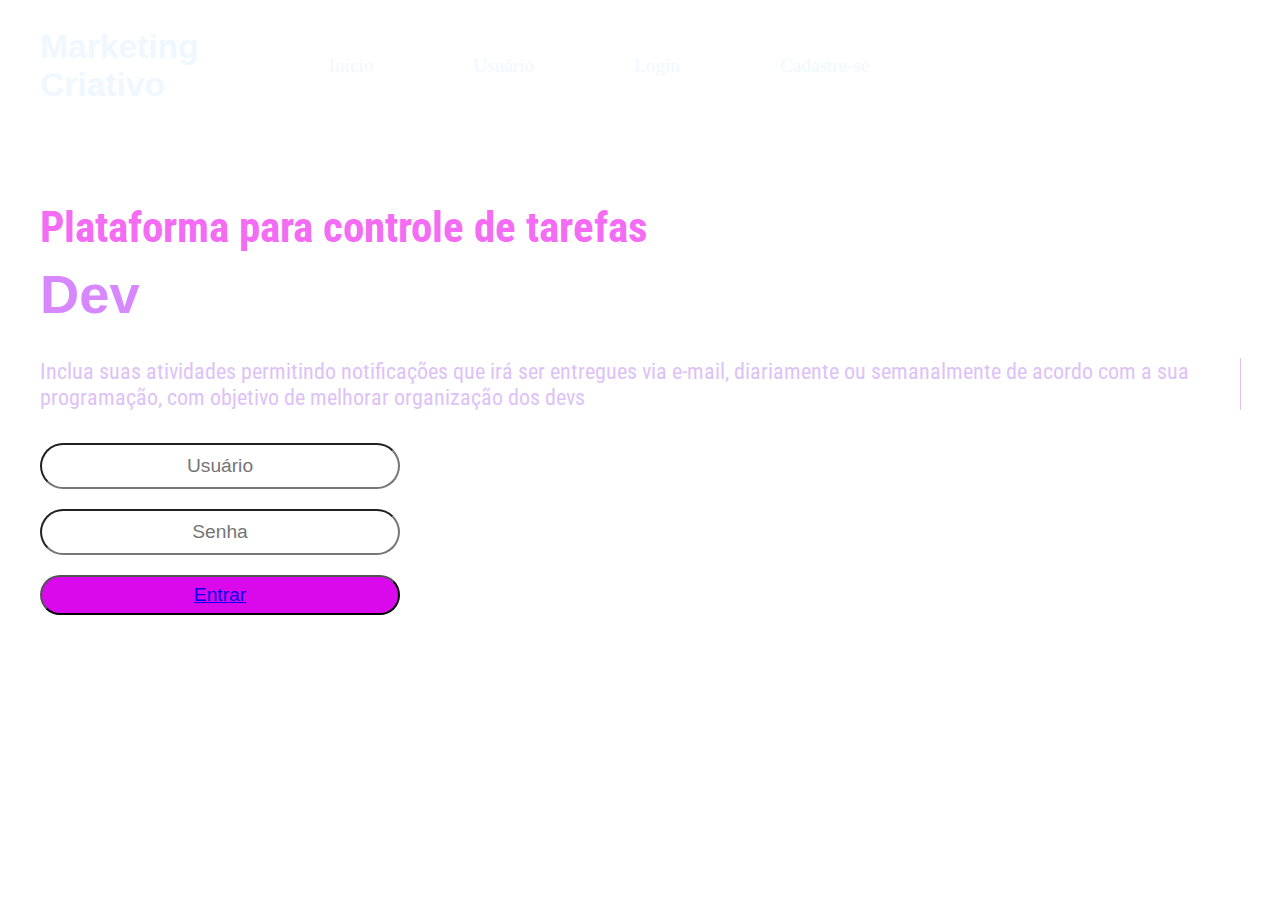
<file: index.html>
<!DOCTYPE html>
<html>
  <head>
    <meta charset="UTF-8" />
    <meta http-equiv="X-UA-Compatible" content="IE=edge" />
    <meta name="viewport" content="width=device-width, initial-scale=1.0" />
    <title>Controle de Tarefas Dev</title>
    <link rel="stylesheet" href="./CSS/teladelogin.css" />
    <link rel="preconnect" href="https://fonts.googleapis.com" />
    <link rel="preconnect" href="https://fonts.gstatic.com" crossorigin />
    <link
      href="https://fonts.googleapis.com/css2?family=Oswald:wght@300;400;700&family=Roboto+Condensed:ital@1&display=swap"
      rel="stylesheet"
    />
    <link rel="preconnect" href="https://fonts.googleapis.com" />
    <link rel="preconnect" href="https://fonts.gstatic.com" crossorigin />
    <link
      href="https://fonts.googleapis.com/css2?family=Oswald:wght@300;400;700&family=Roboto+Condensed:ital@1&display=swap"
      rel="stylesheet"
    />
  </head>
  <body class="page">
    <div class="grid">
      <header class="header-menu">
        <section class="init">
          <div class="conteudo-titulo">
            <h2>
              Marketing <br />
              Criativo
            </h2>
          </div>
          <nav class="menu-header">
            <ul class="menu-options">
              <a href=""><li>Inicio</li></a>
              <a href=""><li>Usuário</li></a>
              <a href=""><li>Login</li></a>
              <a href="./organização.html"><li>Cadastre-se</li></a>
            </ul>
          </nav>
        </section>
      </header>
      <main class="conteudo-principal">
        <div class="grid2">
          <h2 class="informativo">Plataforma para controle de tarefas</h2>
          <h2 class="informativo2">Dev</h2>
          <p class="detalhamento">
            Inclua suas atividades permitindo notificações que
            irá ser entregues via e-mail, diariamente 
            ou semanalmente de acordo com a sua <br> programação, com objetivo de
            melhorar organização dos devs
          </p>
          <form class="formulario">
            <input class="form-name" type="text" placeholder="Usuário" />
            <input class="form-password" type="password" placeholder="Senha" />
            <button class="form-entrar"><a href="./organização.html">Entrar</a></button>
          </form>
        </div>
      </main>
    </div>
  </body>
</html>
</file>
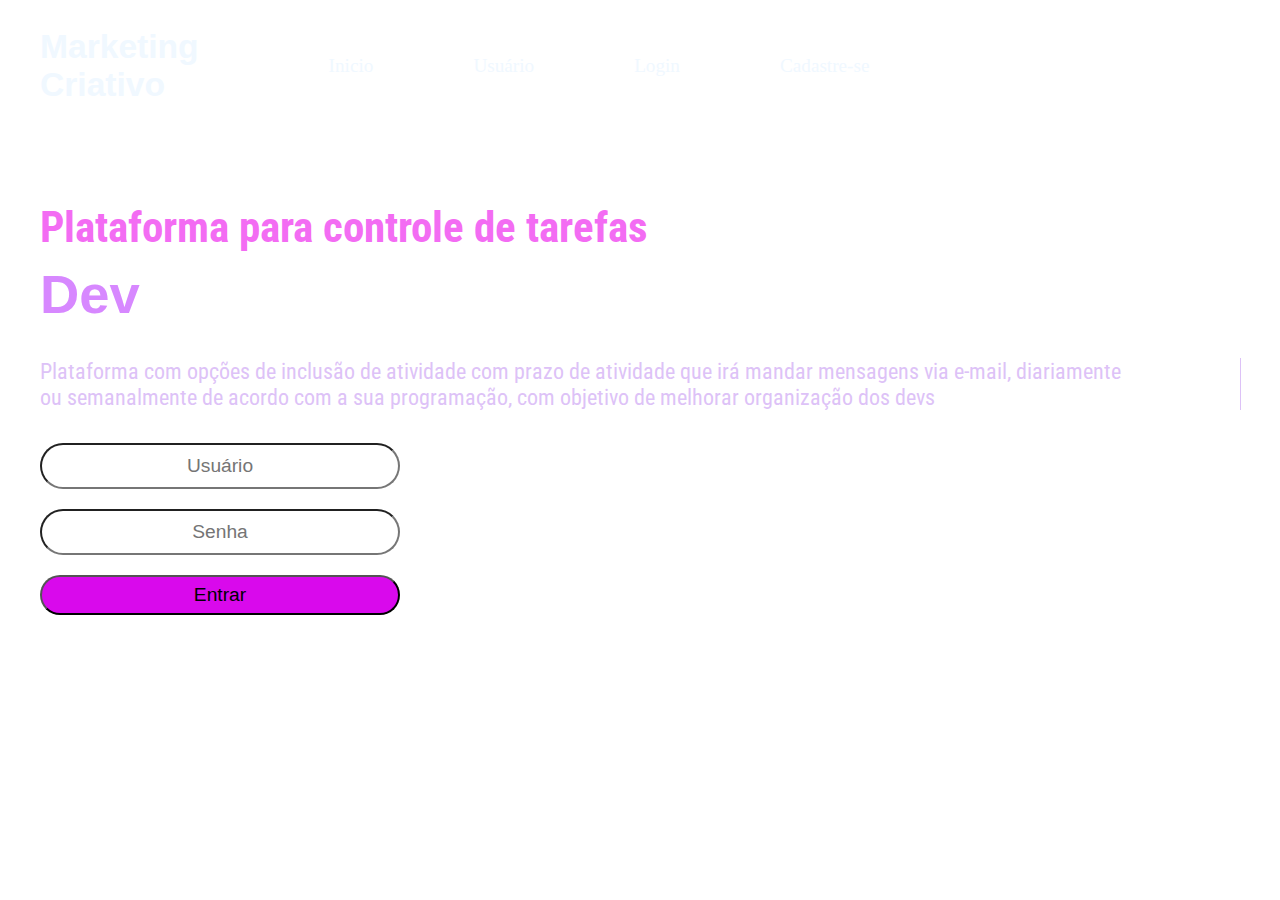
<file: teladelogin.html>
<!DOCTYPE html>
<html>
  <head>
    <meta charset="UTF-8" />
    <meta http-equiv="X-UA-Compatible" content="IE=edge" />
    <meta name="viewport" content="width=device-width, initial-scale=1.0" />
    <title>Controle de Tarefas Dev</title>
    <link rel="stylesheet" href="./CSS/teladelogin.css" />
    <link rel="preconnect" href="https://fonts.googleapis.com" />
    <link rel="preconnect" href="https://fonts.gstatic.com" crossorigin />
    <link
      href="https://fonts.googleapis.com/css2?family=Oswald:wght@300;400;700&family=Roboto+Condensed:ital@1&display=swap"
      rel="stylesheet"
    />
    <link rel="preconnect" href="https://fonts.googleapis.com" />
    <link rel="preconnect" href="https://fonts.gstatic.com" crossorigin />
    <link
      href="https://fonts.googleapis.com/css2?family=Oswald:wght@300;400;700&family=Roboto+Condensed:ital@1&display=swap"
      rel="stylesheet"
    />
  </head>
  <body class="page">
    <div class="grid">
      <header class="header-menu">
        <section class="init">
          <div class="conteudo-titulo">
            <h2>
              Marketing <br />
              Criativo
            </h2>
          </div>
          <nav class="menu-header">
            <ul class="menu-options">
              <a href=""><li>Inicio</li></a>
              <a href=""><li>Usuário</li></a>
              <a href=""><li>Login</li></a>
              <a href=""><li>Cadastre-se</li></a>
            </ul>
          </nav>
        </section>
      </header>
      <main class="conteudo-principal">
        <div class="grid2">
          <h2 class="informativo">Plataforma para controle de tarefas</h2>
          <h2 class="informativo2">Dev</h2>
          <p class="detalhamento">
            Plataforma com opções de inclusão de atividade com prazo de
            atividade que irá mandar mensagens via e-mail, diariamente <br />
            ou semanalmente de acordo com a sua programação, com objetivo de
            melhorar organização dos devs
          </p>
          <form class="formulario">
            <input class="form-name" type="text" placeholder="Usuário" />
            <input class="form-password" type="password" placeholder="Senha" />
            <input class="form-entrar" type="button" value="Entrar" />
          </form>
        </div>
      </main>
    </div>
  </body>
</html>
</file>
<file: CSS/teladelogin.css>
body {
  background: url(https://wallpaper.dog/large/962743.jpg);
  margin: 0;
}

.header-menu > .init {
  max-width: 1200px;
  width: 100%;
  padding: 0 20px;
  margin: 0 auto;

  display: flex;
  flex-direction: row;
}

.conteudo-principal > .grid2 {
  max-width: 1200px;
  width: 100%;
  padding: 0 20px;
  margin: 0 auto;

  display: flex;
  flex-direction: column;
}

.conteudo-titulo {
  font-family: "Gill Sans", "Gill Sans MT", Calibri, "Trebuchet MS", sans-serif;
  font-size: 1.4em;
  color: aliceblue;
}

.menu-header {
  display: flex;
  flex-direction: row;
  justify-content: center;
  align-items: center;
}

.menu-header > ul {
  display: flex;
  flex-direction: row;
  list-style: none;
}

.menu-options {
  padding: 0 80px;
  font-size: 1.2em;
}

.menu-options > a {
  text-decoration: none;
  color: aliceblue;
  padding: 0 50px;
}

a:hover{
  transition: 0.4s ease-in-out;
  color: #000;
  border-radius: 18px;
  background: rgb(215, 136, 255);
}

.informativo {
  font-size: 2.7em;
  color: rgb(243, 108, 243);
  margin: 0;
  padding-top: 70px;
  font-family: "Oswald", sans-serif;
  font-family: "Roboto Condensed", sans-serif;
}

.informativo2 {
  font-size: 3.4em;
  color: rgb(215, 136, 255);
  margin: 0;
  padding: 10px 0;
  font-family: "Franklin Gothic Medium", "Arial Narrow", Arial, sans-serif;
}

.detalhamento {
  font-size: 1.4em;
  font-family: "Oswald", sans-serif;
  font-family: "Roboto Condensed", sans-serif;
  color: rgb(221, 194, 247);
  width: 100%;
  height: 100%;
  animation: digitando 5s steps(25), blink ,4s infinite alternate;
  white-space: nowrap;
  overflow: hidden;
  border-right:1.7px solid ;
}

@keyframes digitando{
  from{
    width: 0
  }
}


@keyframes blink{
  20%{
    border-color: rgba(255, 255, 255, 0.2)
  }
}

.formulario {
  display: flex;
  flex-direction: column;
  width: 30%;
}

.form-name{
  display: flex;
  justify-content: center;

  text-align: center;
  font-size: 1.2em;
  margin: 10px 0;
  background-color: #fff;
  height: 40px;
  border-radius: 80px;
  color: #000;
}

.form-password{
  display: flex;
  justify-content: center;

  text-align: center;
  font-size: 1.2em;
  margin: 10px 0;
  background-color: #fff;
  height: 40px;
  border-radius: 80px;
  color: #000;
}

.form-entrar{
  display: flex;
  justify-content: center;

  text-align: center;
  font-family: Verdana, Geneva, Tahoma, sans-serif;
  font-size: 1.2em;
  margin: 10px 0;
  background-color: rgb(217, 9, 236);
  height: 40px;
  border-radius: 80px;
  color: #000;
  align-items: center;
}
</file>
